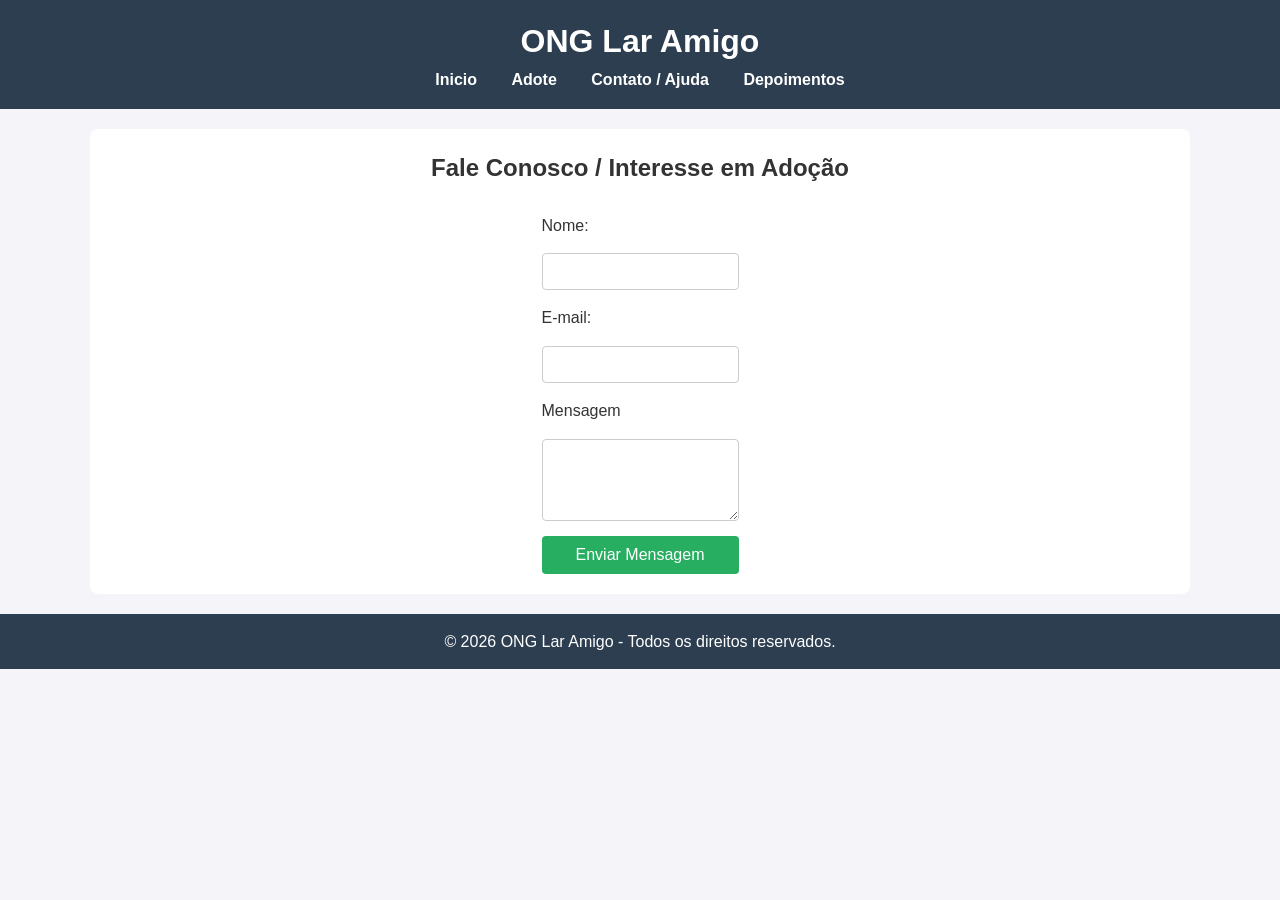
<file: contato.html>
<!DOCTYPE html>
<html lang="pt-BR">
<head>
    <meta charset="UTF-8">
    <meta name="viewport" content="width=device-width, initial-scale=1.0">
    <title>ONG Lar Amigo</title>
    <link rel="stylesheet" href="style.css">
</head>
<body>
    <header>
        <h1>ONG Lar Amigo</h1>
        <nav>
            <a href="index.html">Inicio</a>
            <a href="adote.html">Adote</a>
            <a href="contato.html">Contato / Ajuda</a>
            <a href="depoimentos.html">Depoimentos</a>
        </nav>
    </header>
    <main class="container">
        <h2>Fale Conosco / Interesse em Adoção</h2>
        <br>
        <form action="#" method="post">
            <label for="nome">Nome:</label>
            <input type="text" id="nome" name="email" required>

            <label for="email">E-mail:</label>
            <input type="email" id="email" name="email" required>

            <label for="mensagem">Mensagem</label>
            <textarea id="mensagem" name="mensagem" rows="4" required></textarea>

            <button type="submit">Enviar Mensagem</button>
        </form>
    </main>
    <footer><p>&copy; 2026 ONG Lar Amigo - Todos os direitos reservados.</p></footer>
</body>
</html>
</file>
<file: style.css>
* { box-sizing: border-box; margin: 0; padding: 0; font-family: Arial, sans-serif; }
body { background-color: #f4f4f9; color: #333; line-height: 1.6; }
header { background-color: #2c3e50; color: #fff; padding: 1rem; text-align: center; }
nav a { color: #fff; margin: 0 15px; text-decoration: none; font-weight: bold; }
nav a:hover { color: #f1c40f; }
.container { width: 90%; max-width: 1100px; margin: 20px auto; padding: 20px; background: #fff; border-radius: 8px; }
.gallery { display: flex; flex-wrap: wrap; gap: 20px; justify-content: space-around; }
.card { border: 1px solid #ddd; border-radius: 8px; padding: 15px; width: 280px; text-align: center; }
.card img { width: 100%; height: 200px; object-fit: cover; border-radius: 5px; }
form { display: flex; flex-direction: column; gap: 15px; max-width: 500px; margin: auto; }
input, textarea, button { padding: 10px; border: 1px solid #ccc; border-radius: 4px; }
button { background-color: #27ae60; color: #fff; border: none; cursor: pointer; font-size: 1rem; }
button:hover { background-color: #219150; }
footer { text-align: center; padding: 15px; background: #2c3e50; color: #fff; margin-top: 20px; }
.container {display: flex;flex-direction: column;align-items: center;}
</file>
